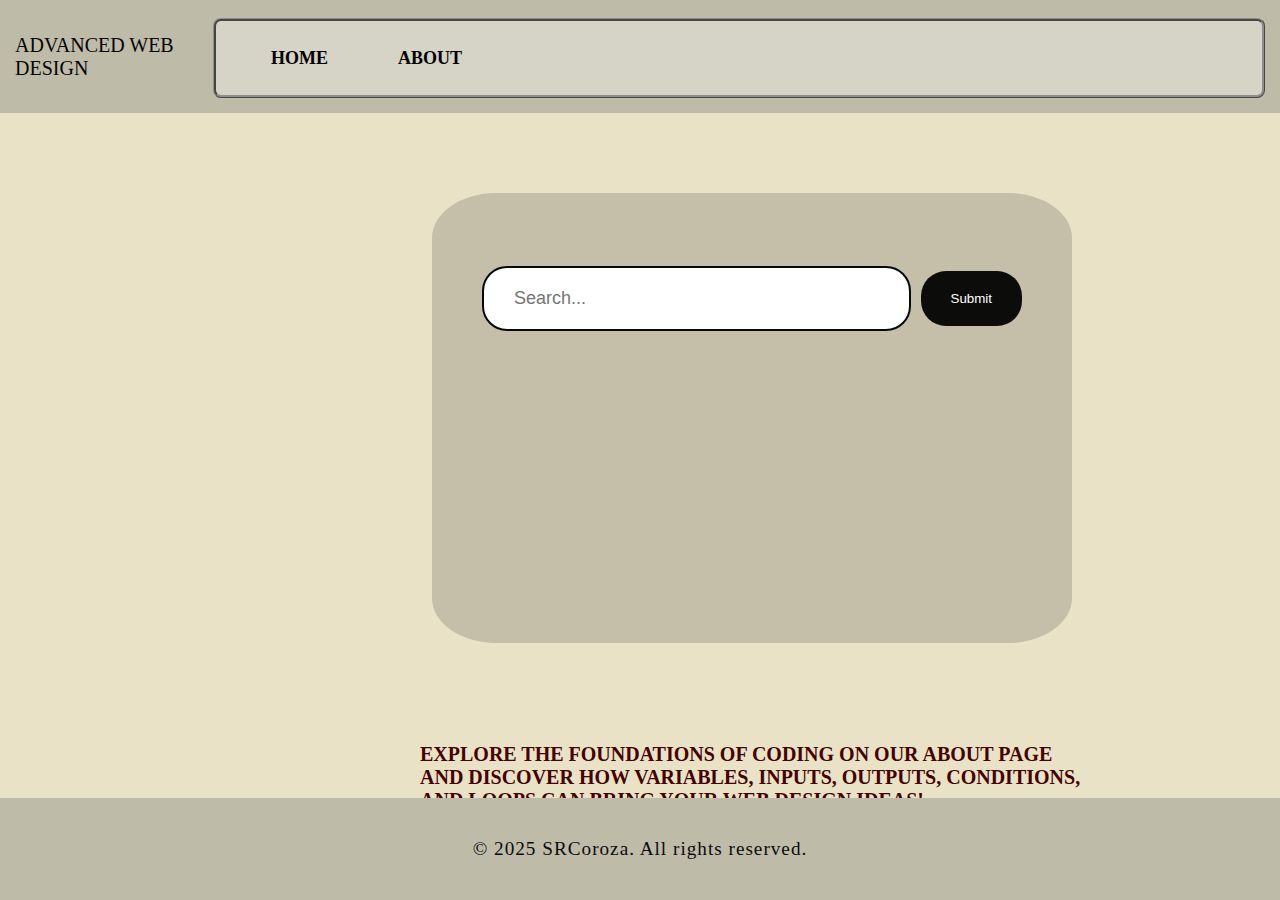
<file: index.html>
<!DOCTYPE html>
<html lang="en">
<head>
    <meta charset="UTF-8">
    <meta name="viewport" content="width=device-width, initial-scale=1.0">
    <link rel="stylesheet" href="https://cdnjs.cloudflare.com/ajax/libs/font-awesome/6.5.2/css/all.min.css">
    <link rel="stylesheet" href="./assets/css/style.css">
    <title>Web Design Concepts</title>
</head>
<body>
    <header>  
        <div>
            <div class="nav title">ADVANCED WEB DESIGN</div>
        </div>
        <nav>
            <ul>
                <li><a href="./index.html">HOME</a></li>
                <li><a href="./pages/About/index.html">ABOUT</a></li>
            </ul>
        </nav>
    </header>
    <div class="search-container">
        <input type="text" id="search-bar" placeholder="Search..." class="search-input">
        <button type="button" class="search-button" onclick="displaySearchTerm()">Submit</button>
    </div>
    <div class="descriptions">Explore the foundations of coding on our About page and discover how Variables, Inputs, Outputs, Conditions, and Loops can bring your web design ideas!</div>

    <div class="output">
        <p id="search-output"></p>
    </div>

    <footer>
        <p>&copy; 2025 SRCoroza. All rights reserved.</p>
    </footer>

    <script src="./assets/js/script.js"></script>
</body>
</html>
</file>
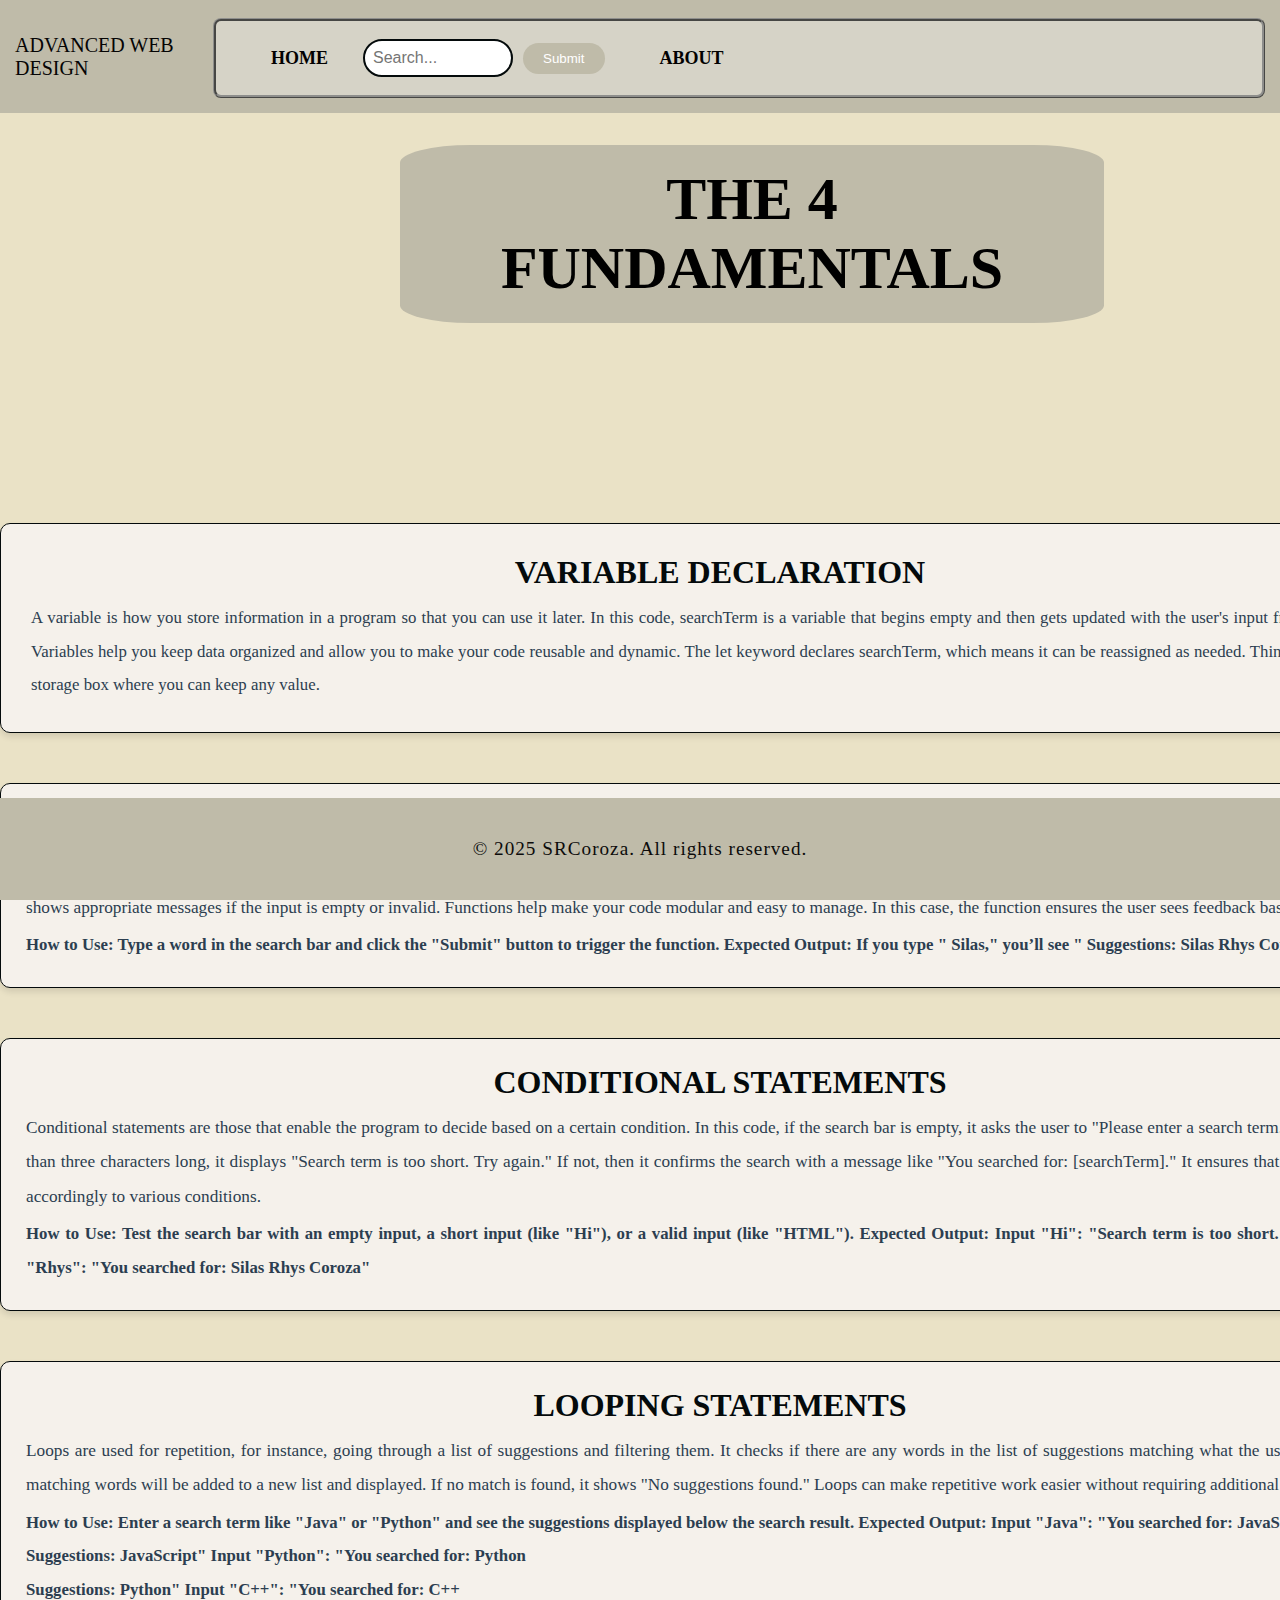
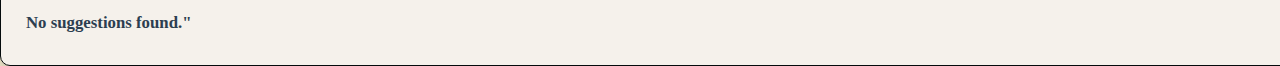
<file: pages/About/index.html>
<!DOCTYPE html>
<html lang="en">
<head>
    <meta charset="UTF-8">
    <meta name="viewport" content="width=device-width, initial-scale=1.0">
    <link rel="stylesheet" href="https://cdnjs.cloudflare.com/ajax/libs/font-awesome/6.5.2/css/all.min.css">
    <link rel="stylesheet" href="./assets/css/style.css">
</head>
<body>
    <header>  
        <div>
            <div class="nav title">ADVANCED WEB DESIGN</div>
        </div>
        <nav>
            <ul>
                <li><a href="../../index.html">HOME</a></li>
                <li class="search-container">
                    <input type="text" id="search-bar" placeholder="Search..." class="search-input">
                    <button type="button" class="search-button" onclick="displaySearchTerm()">Submit</button>
                </li>
                <li><a href="../About/index.html">ABOUT</a></li>
            </ul>
        </nav>
    </header>
    
    <div class="title">
        <h1>THE 4 FUNDAMENTALS</h1>
    </div>
    <section class="funda1">
        <p class="title1">VARIABLE DECLARATION</p>
        <p class="descri1"> A variable is how you store information in a program so that you can use it later. In this code, searchTerm is a variable that begins empty and then gets updated with the user's input from the search bar. Variables help you keep data organized and allow you to make your code reusable and dynamic. The let keyword declares searchTerm, which means it can be reassigned as needed. Think of a variable as a storage box where you can keep any value.
        </p>
        </section>
        <section class="funda2">
            <p class="title2">INPUT & OUTPUT</p>
            <p class="descri2"> A function is a reusable block of code that performs a specific task. The displaySearchTerm function takes the value from the search bar and displays it in the output section. It also checks the input and shows appropriate messages if the input is empty or invalid. Functions help make your code modular and easy to manage. In this case, the function ensures the user sees feedback based on their input.
            <p class="des2">How to Use: Type a word in the search bar and click the "Submit" button to trigger the function.
                Expected Output: If you type " Silas," you’ll see  " Suggestions: Silas Rhys Coroza.</p>
            </p>
            </section>
            <section class="funda3">
                <p class="title3">CONDITIONAL STATEMENTS</p>
                <p class="descri3"> Conditional statements are those that enable the program to decide based on a certain condition. In this code, if the search bar is empty, it asks the user to "Please enter a search term." If the term is less than three characters long, it displays "Search term is too short. Try again." If not, then it confirms the search with a message like "You searched for: [searchTerm]." It ensures that the program reacts accordingly to various conditions.
                <p class="des3">How to Use: Test the search bar with an empty input, a short input (like "Hi"), or a valid input (like "HTML").
                    
                    Expected Output:
                    
                    Input "Hi": "Search term is too short. Try again."
                    Input "Rhys": "You searched for: Silas Rhys Coroza"</p>
                </p>
                </section>
                <section class="funda4">
                    <p class="title4">LOOPING STATEMENTS</p>
                    <p class="descri4"> Loops are used for repetition, for instance, going through a list of suggestions and filtering them. It checks if there are any words in the list of suggestions matching what the user searches for. All matching words will be added to a new list and displayed. If no match is found, it shows "No suggestions found." Loops can make repetitive work easier without requiring additional code to be written.
                    <p class="des4">How to Use: Enter a search term like "Java" or "Python" and see the suggestions displayed below the search result.
                        Expected Output:
                        
                        Input "Java": "You searched for: JavaScript <br> Suggestions: JavaScript"
                        Input "Python": "You searched for: Python <br> Suggestions: Python"
                        Input "C++": "You searched for: C++ <br> No suggestions found."</p>
                    </p>
                    </section>
    <div class="output">
        <p id="search-output"></p>
    </div>
      
    <footer>
        <p>&copy; 2025 SRCoroza. All rights reserved.</p>
    </footer>

    <script src="../About/assets/js/scripts.js"></script>

</body>
</html>
</file>
<file: assets/css/style.css>
* {
    padding: 0;
    margin: 0;
    text-decoration: none;
    list-style: none;
    box-sizing: border-box;
}
:root {
    --primary-color: #040a0b;    
    --secondary-color: #48A6A7;  
    --background-color: #EAE2C6;
    --text-color: #2c3e50;      
    --font-size: 16px;          
    --button-color: #0c0c0b;    
}
body {
    font-family: Didot, serif;
    height: 100vh;
    font-size: var(--font-size);
    background-color: var(--background-color);
    color: var(--text-color);
    background-repeat: no-repeat;
    background-size: cover;
}

nav {
    background: rgba(246, 243, 238, 0.426);
    border-radius: .5rem;
    border-style: ridge;
    border-color: rgba(132, 132, 132, 0.861);
    height: 80px;
    display: flex; 
    justify-content: space-between;
    align-items: center; 
    padding: 0 20px;
    margin-top: .2rem;
    width: 100%;
}

nav ul {
    list-style: none;
    display: flex; 
    padding: 0;
    margin: 0;
    justify-content: flex-start; 
    align-items: center;
    width: auto; 
}

nav ul li {
    margin-right: 20px; 
}

nav ul li a {
    color: rgb(10, 9, 9);
    font-size: 18px; 
    font-weight: bold;
    display: flex;
    text-transform: uppercase;
    text-decoration: none; 
    padding: 10px 15px; 
    border-radius: 10px;
    transition: background 0.5s ease;
}

nav ul li a:hover {
    background: rgba(245, 250, 248, 0.949);
    border-radius: 2rem;
}
.descriptions{
    display: flex;
    justify-content: center;
    margin-top: 5rem;
    margin-left: 25rem;
    padding: 20px;
    width: 55%;
    color: rgb(68, 3, 3);
    font-size: 20px;
    font-weight: bold;
    text-transform: uppercase;
    font-family: Didot, serif;
    border-radius: 10%;
}

.search-container {
    display: flex;
    border-radius: 10%;
    align-items: center;
    margin-left: auto; 
    justify-content: flex-start; 
    background-color: rgba(89, 87, 87, 0.252);
    padding: 225px 50px;
    margin-left: 27rem;
    margin-top: 5rem;
    width: 50%;
    
}

.search-input {
    margin-top: -15rem;
    font-size: 18px;
    width: 280rem;
    padding: 20px 30px;
    border: none;
    border-radius: 25px;
    border: 2px solid var(--primary-color);
    margin-right: 10px;

}

.search-button {
    background-color: var(--button-color);
    color: white;
    margin-top: -15rem;
    padding: 20px 30px;
    display: flex;
    border: none;
    border-radius: 25px;
    cursor: pointer;
}
.search-button:hover {
    background-color: var(--secondary-color);
}

.search-button i {
    font-size: 20px;
}

.search-input:focus, .search-button:focus {
    outline: none;
}

.output {
    flex-wrap: wrap;
    display: flex;
    justify-content: center; 
    align-items: center; 
    width: 30rem;
    margin-top: -25rem;
    margin-left: 42rem;
    white-space: nowrap;
}

#search-output {
    font-size: 35px;
    flex-wrap: wrap;
    font-weight: bold;
    text-align: left;
    color: var(--primary-color);
}


header {
    background-color: var(--primary-color);
    display: flex;
    justify-content: space-between;
    align-items: center;
    padding: 15px;
    font-size: 20px;
    background-color: #BFBBA9;;
    color: rgb(5, 4, 4);
}


header nav ul {
    list-style: none;
    margin: 0;
    padding: 0;
    display: flex;
}

header nav ul li {
    margin-left: 20px;
}

header nav ul li a {
    color: rgb(2, 1, 1);
    text-decoration: none;
}
title{
    text-align: center;
}
h1{
    text-align: center;
    border-radius: 10%;
    position: relative;
    margin-left: 25rem;
    padding: 20px;
    margin-top: 2rem;
    background-color: #BFBBA9;
    width: 55%;
    color: rgb(0, 0, 0);
    font-size: 60px;
    font-weight: bold;
    text-transform: uppercase;
    justify-content: flex-end;
    font-family: Didot, serif;
}

    footer {
    text-align: center;
    font-size: 1.2rem;
    padding: 40px;
    letter-spacing: 1px;
    position: fixed; 
    bottom: 0; 
    width: 100%; 
    background-color: #BFBBA9;
    color: rgb(12, 11, 11);
    white-space: nowrap;
    overflow: hidden;
    z-index: 1000; 
}


@keyframes slide-right {
    0% { transform: translateX(0); }
    100% { transform: translateX(100%); }
}

footer p {
    animation: slide-right 10s linear infinite;
}
</file>
<file: pages/About/assets/css/style.css>
* {
    padding: 0;
    margin: 0;
    text-decoration: none;
    list-style: none;
    box-sizing: border-box;
}
:root {
    --primary-color: #040a0b;    
    --secondary-color: #48A6A7;  
    --background-color: #EAE2C6;
    --text-color: #2c3e50;      
    --font-size: 16px;          
    --button-color: #BFBBA9;    
}
body {
    font-family: Didot, serif;
    height: 180vh;
    font-size: var(--font-size);
    background-color: var(--background-color);
    color: var(--text-color);
    background-repeat: no-repeat;
    background-size: cover;
}

nav {
    background: rgba(246, 243, 238, 0.426);
    border-radius: .5rem;
    border-style: ridge;
    border-color: rgba(132, 132, 132, 0.861);
    height: 80px;
    display: flex; 
    justify-content: space-between;
    align-items: center; 
    padding: 0 20px;
    margin-top: .2rem;
    width: 100%;
}

nav ul {
    list-style: none;
    display: flex; 
    padding: 0;
    margin: 0;
    justify-content: flex-start; 
    align-items: center;
    width: auto; 
}

nav ul li {
    margin-right: 20px; 
}

nav ul li a {
    color: rgb(10, 9, 9);
    font-size: 18px; 
    font-weight: bold;
    display: flex;
    text-transform: uppercase;
    text-decoration: none; 
    padding: 10px 15px; 
    border-radius: 10px;
    transition: background 0.5s ease;
}

nav ul li a:hover {
    background: rgba(245, 250, 248, 0.949);
    border-radius: 2rem;
}

.search-container {
    display: flex;
    align-items: center;
    margin-left: auto; 
}

.search-input {
    padding: 8px;
    font-size: 16px;
    border: none;
    border-radius: 25px;
    border: 2px solid var(--primary-color);
    width: 150px; 
    margin-right: 10px;
}

.search-button {
    background-color: var(--button-color);
    color: white;
    padding: 8px 20px;
    display: flex;
    border: none;
    border-radius: 25px;
    cursor: pointer;
}
.search-button:hover {
    background-color: var(--secondary-color);
}

.search-button i {
    font-size: 20px;
}

.search-input:focus, .search-button:focus {
    outline: none;
}

.output {
    flex-wrap: wrap;
    flex-direction: column;
    justify-content: center; 
    align-items: center; 
    width: 20rem;
    background-color: rgba(231, 204, 160, 0.851); 
    text-align: center;
    margin-top: -85rem;
    margin-left: 46rem;
}

#search-output {
    font-size: 18px;
    flex-wrap: wrap;
    font-weight: bold;
    color: var(--primary-color);
}


header {
    background-color: var(--primary-color);
    display: flex;
    justify-content: space-between;
    align-items: center;
    padding: 15px;
    font-size: 20px;
    background-color: #BFBBA9;;
    color: rgb(5, 4, 4);
}


header nav ul {
    list-style: none;
    margin: 0;
    padding: 0;
    display: flex;
}

header nav ul li {
    margin-left: 20px;
}

header nav ul li a {
    color: rgb(2, 1, 1);
    text-decoration: none;
}
title{
    text-align: center;
}
h1{
    text-align: center;
    border-radius: 10%;
    position: relative;
    margin-left: 25rem;
    padding: 20px;
    margin-top: 2rem;
    background-color: #BFBBA9;
    width: 55%;
    color: rgb(0, 0, 0);
    font-size: 60px;
    font-weight: bold;
    text-transform: uppercase;
    justify-content: flex-end;
    font-family: Didot, serif;
}
.funda1{
    width: 90rem;
    padding: 30px;
    margin: 200px auto; 
    background-color: rgba(246, 243, 238, 0.9); 
    border-radius: 10px; 
    border: 1px solid var(--primary-color); 
    box-shadow: 0 4px 6px rgba(0, 0, 0, 0.1); 
}
.title1{
    font-size: 2rem;
    margin-bottom: 10px;
    text-align: center; 
    font-weight: bold;
    color: var(--primary-color);
}
.descri1{
    font-size: 1.05rem;
    text-align: justify;
    color: var(--text-color);
    line-height: 2; 
}
.funda2{
    width: 90rem;
    padding: 25px;
    margin: -150px auto; 
    background-color: rgba(246, 243, 238, 0.9); 
    border-radius: 10px; 
    border: 1px solid var(--primary-color); 
    box-shadow: 0 4px 6px rgba(0, 0, 0, 0.1); 
}
.title2{
    font-size: 2rem;
    margin-bottom: 10px;
    text-align: center; 
    font-weight: bold;
    color: var(--primary-color);
}
.descri2{
    font-size: 1.08rem;
    text-align: justify;
    color: var(--text-color);
    line-height: 2; 
}
.des2{
    font-size: 1.05rem;
    text-align: justify;
    margin-top: 3px;
    font-weight: bold;
    color: var(--text-color);
    line-height: 2; 
}
.funda3{
    width: 90rem;
    padding: 25px;
    margin: 200px auto; 
    background-color: rgba(246, 243, 238, 0.9); 
    border-radius: 10px; 
    border: 1px solid var(--primary-color); 
    box-shadow: 0 4px 6px rgba(0, 0, 0, 0.1); 
}
.title3{
    font-size: 2rem;
    margin-bottom: 10px;
    text-align: center; 
    font-weight: bold;
    color: var(--primary-color);
}
.descri3{
    font-size: 1.08rem;
    text-align: justify;
    color: var(--text-color);
    line-height: 2; 
}
.des3{
    font-size: 1.05rem;
    text-align: justify;
    margin-top: 3px;
    font-weight: bold;
    color: var(--text-color);
    line-height: 2; 
}
.funda4{
    width: 90rem;
    padding: 25px;
    margin: -150px auto; 
    background-color: rgba(246, 243, 238, 0.9); 
    border-radius: 10px; 
    border: 1px solid var(--primary-color); 
    box-shadow: 0 4px 6px rgba(0, 0, 0, 0.1); 
}
.title4{
    font-size: 2rem;
    margin-bottom: 10px;
    text-align: center; 
    font-weight: bold;
    color: var(--primary-color);
}
.descri4{
    font-size: 1.08rem;
    text-align: justify;
    color: var(--text-color);
    line-height: 2; 
}
.des4{
    font-size: 1.05rem;
    text-align: justify;
    margin-top: 3px;
    font-weight: bold;
    color: var(--text-color);
    line-height: 2; 
}
    footer {
    text-align: center;
    font-size: 1.2rem;
    padding: 40px;
    letter-spacing: 1px;
    position: fixed; 
    bottom: 0; 
    width: 100%; 
    background-color: #BFBBA9;
    color: rgb(12, 11, 11);
    white-space: nowrap;
    overflow: hidden;
    z-index: 1000; 
}


@keyframes slide-right {
    0% { transform: translateX(0); }
    100% { transform: translateX(100%); }
}

footer p {
    animation: slide-right 10s linear infinite;
}
</file>
